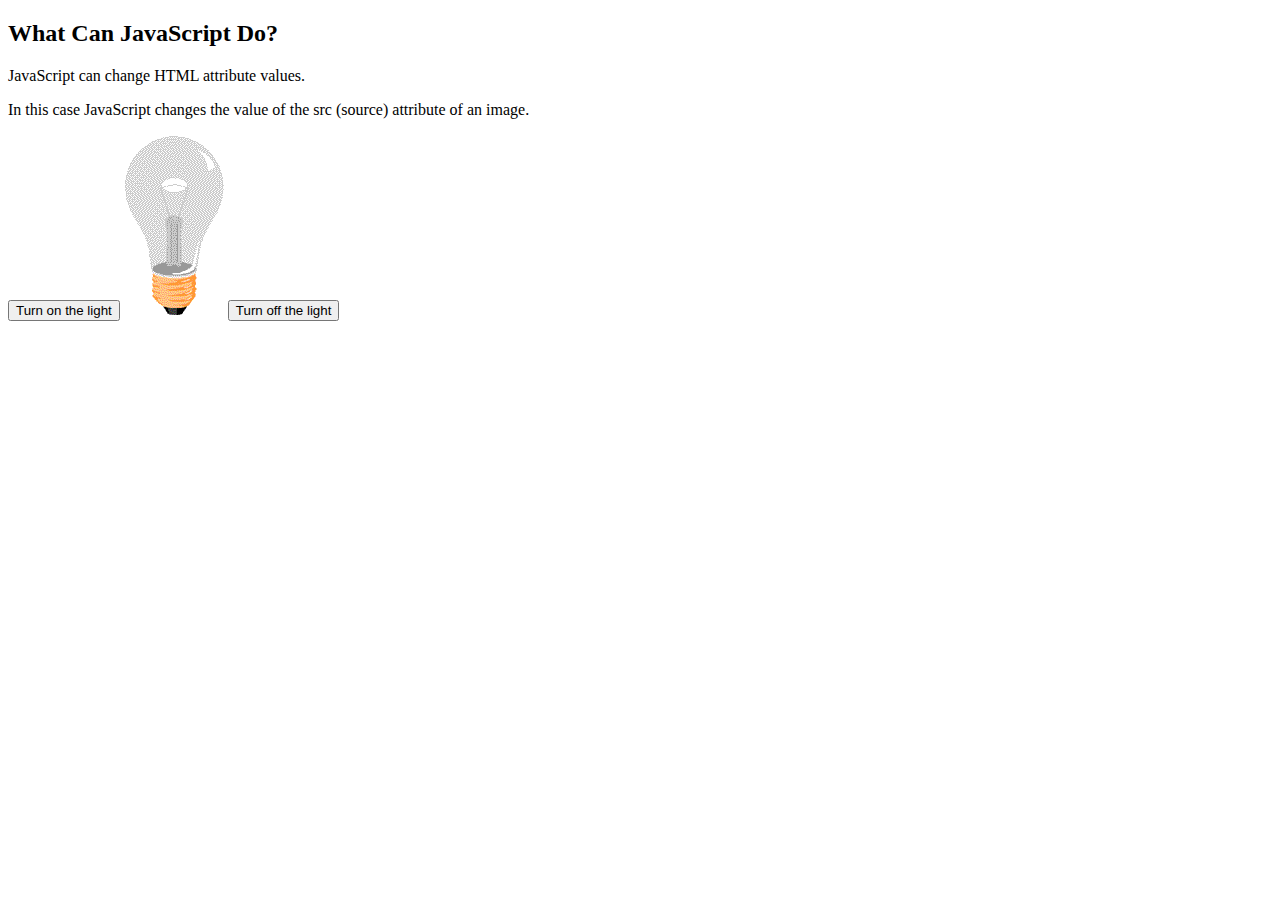
<file: index.html>
<!DOCTYPE html>
<html lang="en">

<head>
    <meta charset="UTF-8">
    <meta name="viewport" content="width=device-width, initial-scale=1.0">
    <title>Document</title>
</head>

<body>


    <h2>What Can JavaScript Do?</h2>

    <p>JavaScript can change HTML attribute values.</p>

    <p>In this case JavaScript changes the value of the src (source) attribute of an image.</p>

    <button onclick="document.getElementById('myImage').src='/pic/pic_bulbon.gif'">Turn on the light</button>

    <img id="myImage" src="/pic/pic_bulboff.gif" style="width:100px">

    <button onclick="document.getElementById('myImage').src='/pic/pic_bulboff.gif'">Turn off the light</button>


</body>

</html>
</file>
